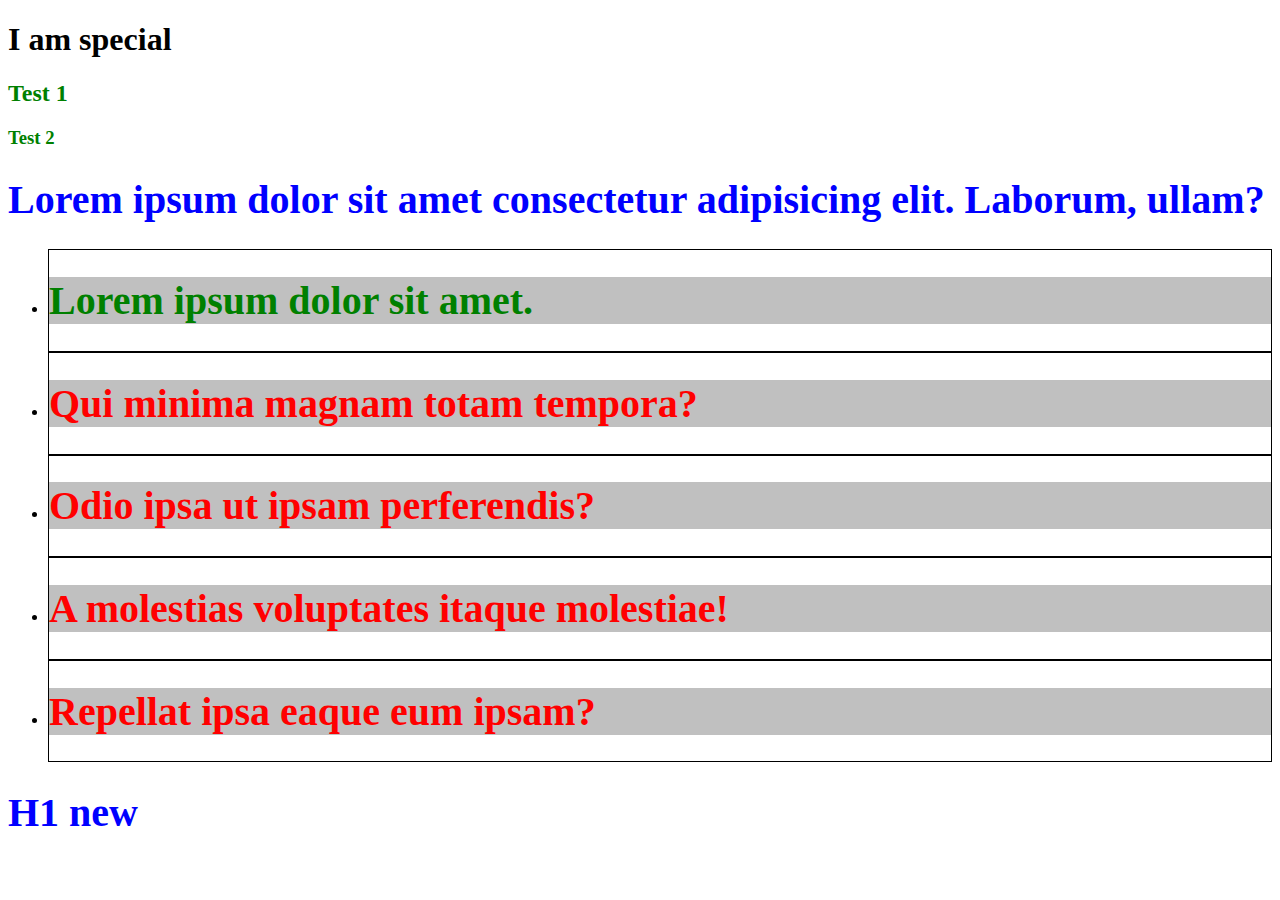
<file: index1-learning1.html>
<!DOCTYPE html>
<html lang="en">
  <head>
    <meta charset="UTF-8" />
    <meta name="viewport" content="width=device-width, initial-scale=1.0" />
    <meta http-equiv="X-UA-Compatible" content="ie=edge" />
    <title>Document</title>
    <style>
      div h1 {
        font-size: 40px;
        color: red;
      }

      div > h1 {
        color: blue;
      }

      li {
        border: 1px solid black;
      }
      #test {
        color: green;
      }
      li h1 {
          background: silver;
      }
      h2, h3 {
          font-weight: bold;
          color: green;
      }
    </style>
  </head>
  <body>
    <h1>I am special</h1>
    <h2>Test 1</h2>
    <h3>Test 2</h3>
    <div>
      <h1>
        Lorem ipsum dolor sit amet consectetur adipisicing elit. Laborum, ullam?
      </h1>
      <ul>
        <li>
          <h1 id="test">Lorem ipsum dolor sit amet.</h1>
        </li>
        <li>
          <h1>Qui minima magnam totam tempora?</h1>
        </li>
        <li>
          <h1>Odio ipsa ut ipsam perferendis?</h1>
        </li>
        <li>
          <h1>A molestias voluptates itaque molestiae!</h1>
        </li>
        <li>
          <h1>Repellat ipsa eaque eum ipsam?</h1>
        </li>
      </ul>
      <h1>
        H1 new
      </h1>
    </div>
  </body>
</html>
</file>
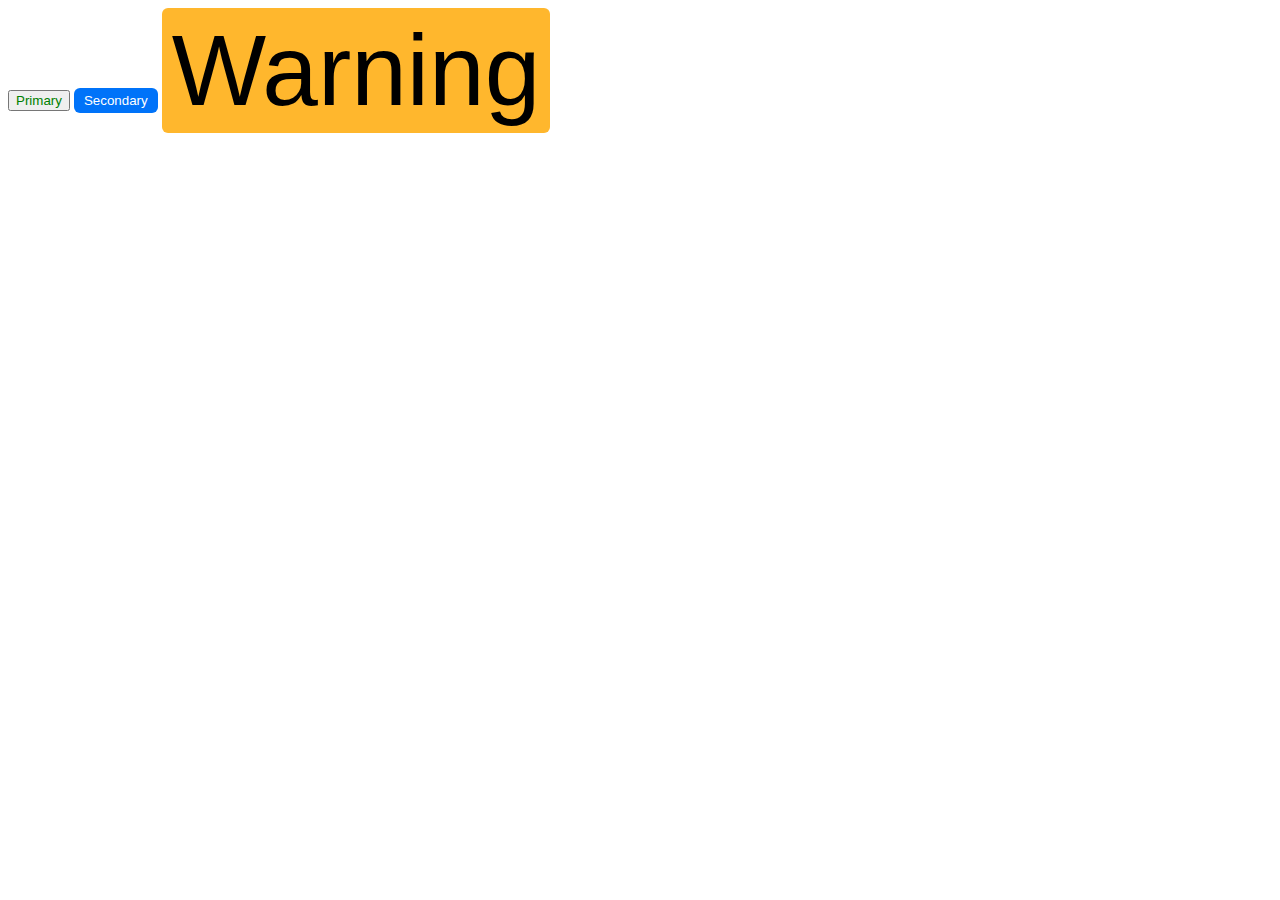
<file: index2-learning1.html>
<!DOCTYPE html>
<html lang="en">
  <head>
    <meta charset="UTF-8" />
    <meta name="viewport" content="width=device-width, initial-scale=1.0" />
    <meta http-equiv="X-UA-Compatible" content="ie=edge" />
    <title>Document</title>
    <style>
        .btn {
            border-radius: 6px;
            padding: 5px 10px;
            color: white;
            background-color: #0073f9;
            border: 0;
            cursor: pointer;
        }
        .btn:hover {
            box-shadow: 0 2px 3px rgba(0, 0, 0, .4);
        }
        .btn-secondary {
            background-color: #606a71;
        }
        .btn-warning {
            background-color: #ffb72d;
            color: black;
        }
        .btn-important {
            font-size: 100px;
        }
        .red {
            color: red;
        }
        .green {
            color: green;
        }
    </style>
  </head>
  <body>
    <button type="button" class="red green">Primary</button>
    <button type="button" class="btn">Secondary</button>
    <button type="button" class="btn btn-warning btn-important">Warning</button>
  </body>
</html>
</file>
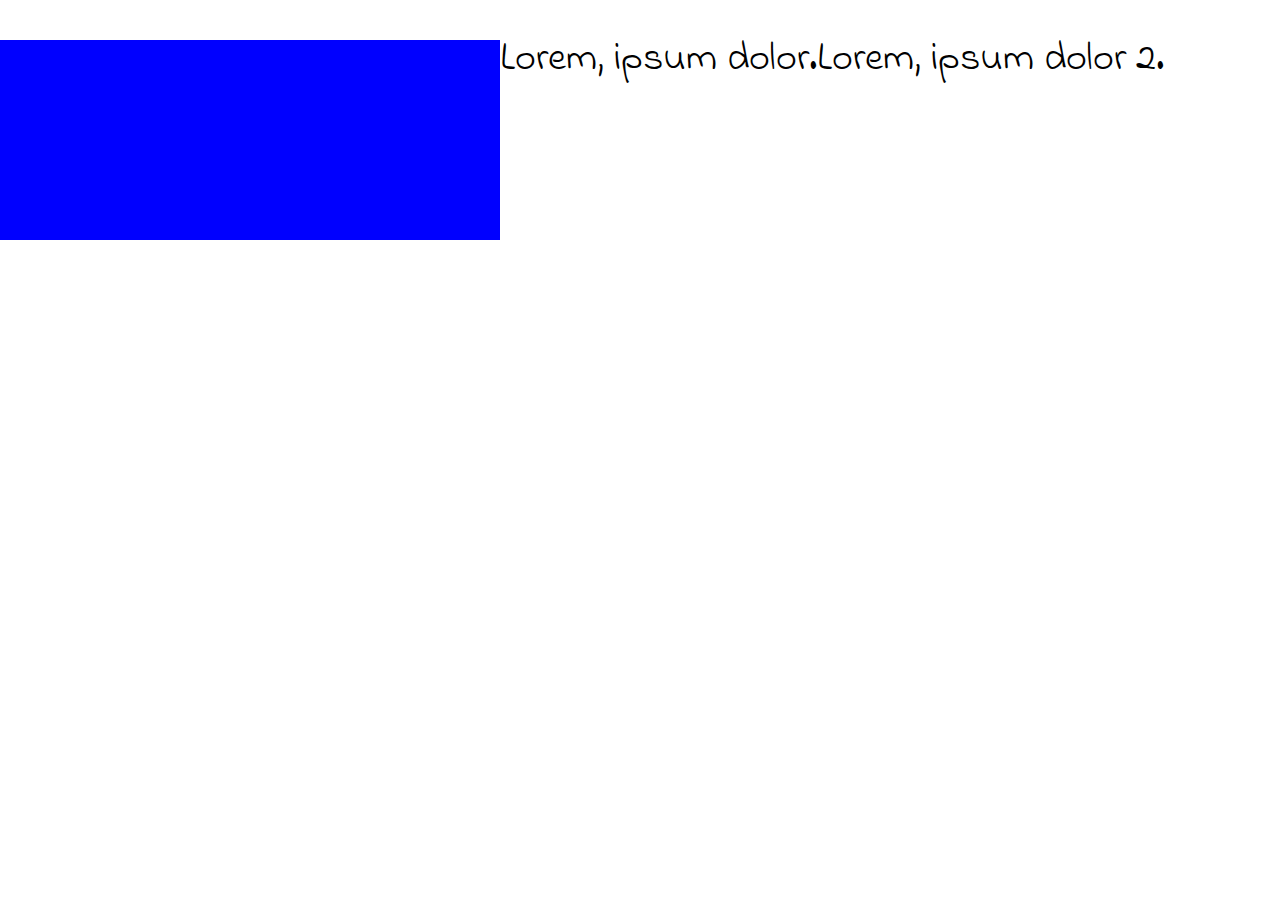
<file: index3-learning2.html>
<!DOCTYPE html>
<html lang="en">
  <head>
    <meta charset="UTF-8" />
    <meta name="viewport" content="width=device-width, initial-scale=1.0" />
    <meta http-equiv="X-UA-Compatible" content="ie=edge" />
    <title>Document</title>
    <link rel="stylesheet" href="reset.css" />
    <link
      href="https://fonts.googleapis.com/css?family=Indie+Flower&display=swap"
      rel="stylesheet"
    />
    <style>
      body {
        font-family: "Indie Flower", cursive;
        font-size: 40px;
      }

      .box {
        height: 200px;
        width: 500px;
        background: blue;
      }
      section {
        display: flex;
        padding-top: 20px;
        margin-top: 20px;
      }
      .text {
          /* position: relative;
          top: -7px;
          left: 30px; */
      }
    </style>
  </head>
  <body>
    <section>
      <div class="box"></div>
      <div class="text">Lorem, ipsum dolor.</div>
      <div class="text">Lorem, ipsum dolor 2.</div>
    </section>
  </body>
</html>
</file>
